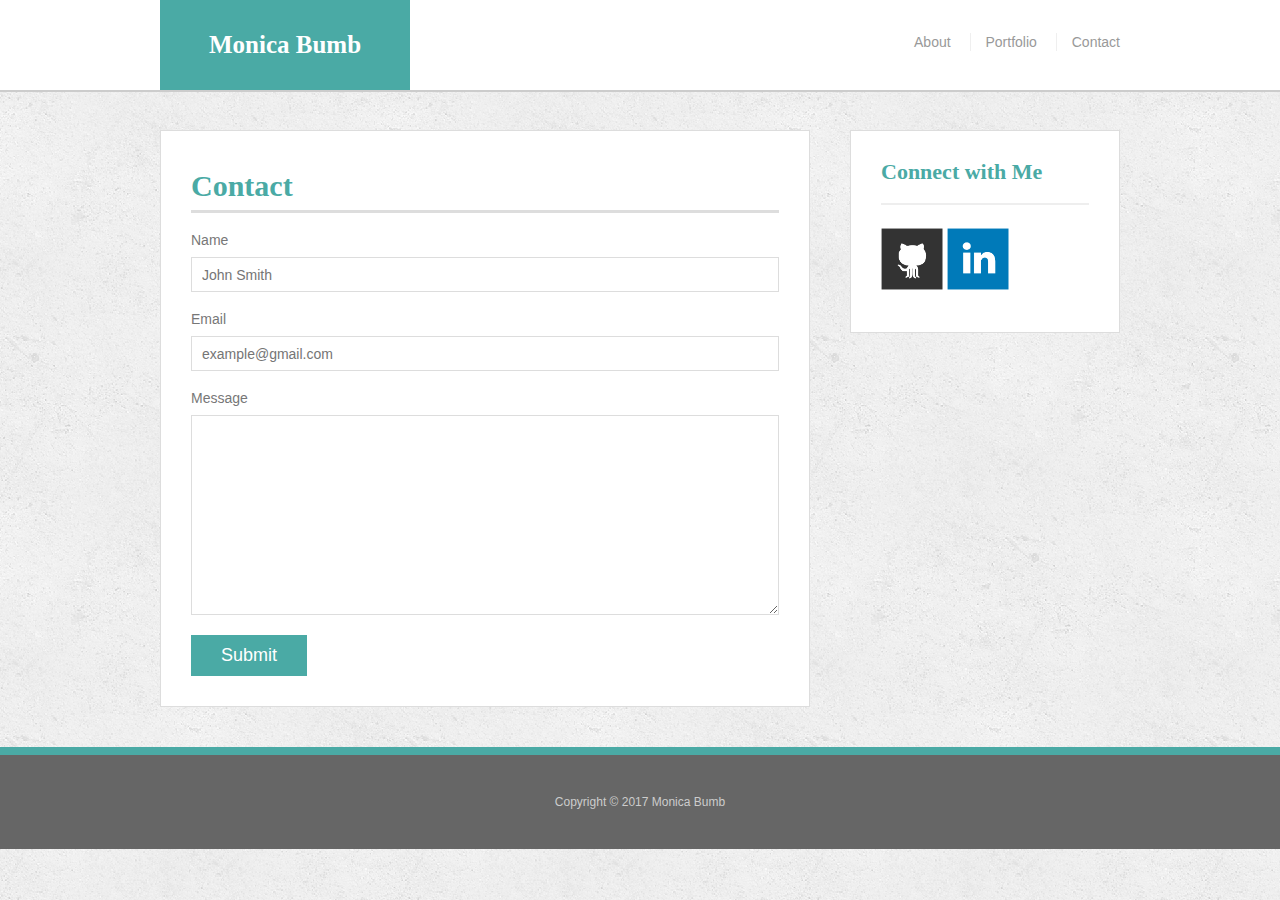
<file: contact.html>
<!doctype html>
<html lang="en-us">

<head>
  <meta charset="UTF-8">
  <title>Contact | Monica Bumb</title>
  <link rel="stylesheet" type="text/css" href="assets/css/reset.css">
  <link rel="stylesheet" type="text/css" href="assets/css/style.css">
</head>

<body>

  <header id="masthead">
    <div class="container">
      <a href="index.html" id="logo">Monica Bumb</a>
      <nav>
        <a href="index.html">About</a>
        <a href="portfolio.html">Portfolio</a>
        <a href="contact.html">Contact</a>
      </nav>
    </div>
  </header>

  <div id="main-container" class="container">
    <section class="main-section">
      <h1>Contact</h1>

      <form id="contact-form">
        <ul>
          <li>
            <label for="name">Name</label>
            <input type="text" id="name" name="name" placeholder="John Smith" required="required">
          </li>
          <li>
            <label for="email">Email</label>
            <input type="email" id="email" name="email" placeholder="example@gmail.com" required="required">
          </li>
          <li>
            <label for="message">Message</label>
            <textarea id="message" name="message" required="required"></textarea>
          </li>
        </ul>
        <input type="submit">
      </form>

    </section>

    <section class="sidebar">
      <div id="connect">
        <h2>Connect with Me</h2>

        <a href="https://github.com/moniquebodique"><img src="assets/images/github-128.png" class="social" alt="GitHub" /></a>
        <a href="https://www.linkedin.com/in/monicabumb/"><img src="assets/images/linkedin-128.png" class="social" alt="LinkedIn" /></a>
       
      </div>
    </section>
  </div>

  <footer>
    <div class="container">
      Copyright &copy; 2017 Monica Bumb
    </div>
  </footer>
</body>

</html>
</file>
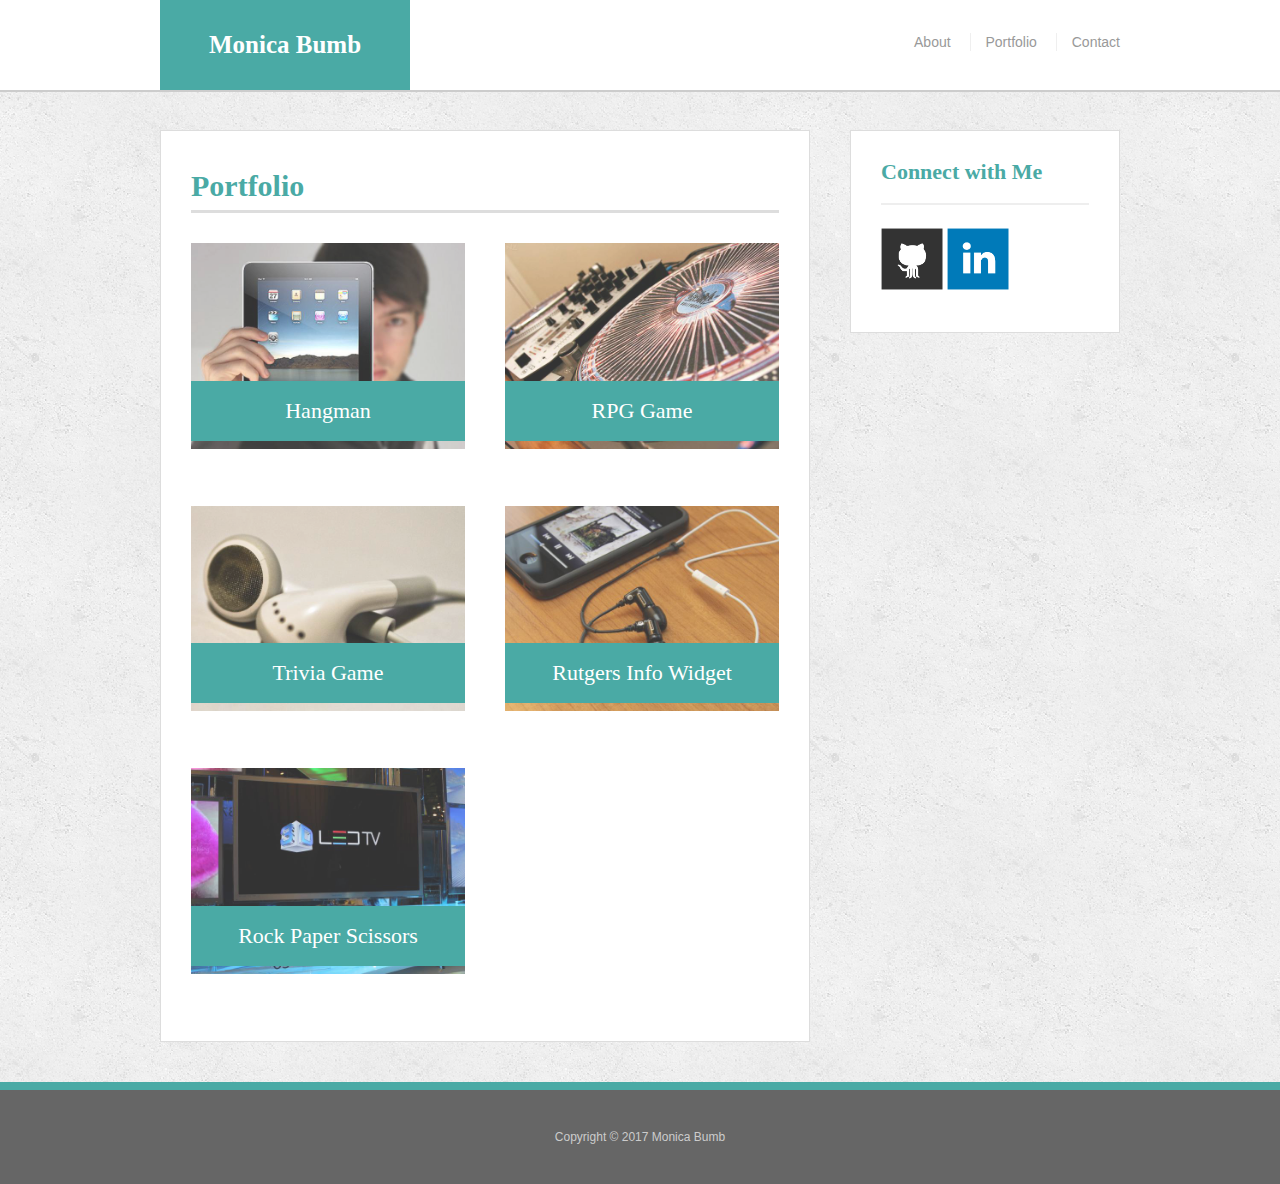
<file: portfolio.html>
<!doctype html>
<html lang="en-us">

<head>
  <meta charset="UTF-8">
  <title>Portfolio | Monica Bumb</title>
  <link rel="stylesheet" type="text/css" href="assets/css/reset.css">
  <link rel="stylesheet" type="text/css" href="assets/css/style.css">
</head>

<body>

  <header id="masthead">
    <div class="container">
      <a href="index.html" id="logo">Monica Bumb</a>
      <nav>
        <a href="index.html">About</a>
        <a href="portfolio.html">Portfolio</a>
        <a href="contact.html">Contact</a>
      </nav>
    </div>
  </header>

  <div id="main-container" class="container">
    <section class="main-section">
      <h1>Portfolio</h1>

      <div class="work">
        <img src="assets/images/technics-q-c-640-480-1.jpg" alt="hangman">

        <h3>Hangman</h3>
      </div>
      <div class="work">
        <img src="assets/images/technics-q-c-640-480-2.jpg" alt="RPG Game">

        <h3>RPG Game</h3>
      </div>
      <div class="work">
        <img src="assets/images/technics-q-c-640-480-5.jpg" alt="Trivia Game">

        <h3>Trivia Game</h3>
      </div>
      <div class="work">
        <img src="assets/images/technics-q-c-640-480-7.jpg" alt="Rutgers Info Widget">

        <h3>Rutgers Info Widget</h3>
      </div>
      <div class="work">
        <img src="assets/images/technics-q-c-640-480-9.jpg" alt="Rock Paper Scissors">

        <h3>Rock Paper Scissors</h3>
      </div>

    </section>

    <section class="sidebar">
      <div id="connect">
        <h2>Connect with Me</h2>

        <a href="https://github.com/moniquebodique"><img src="assets/images/github-128.png" class="social" alt="GitHub" /></a>
        <a href="https://www.linkedin.com/in/monicabumb/"><img src="assets/images/linkedin-128.png" class="social" alt="LinkedIn" /></a>
       
      </div>
    </section>
  </div>

  <footer>
    <div class="container">
      Copyright &copy; 2017 Monica Bumb
    </div>
  </footer>
</body>

</html>
</file>
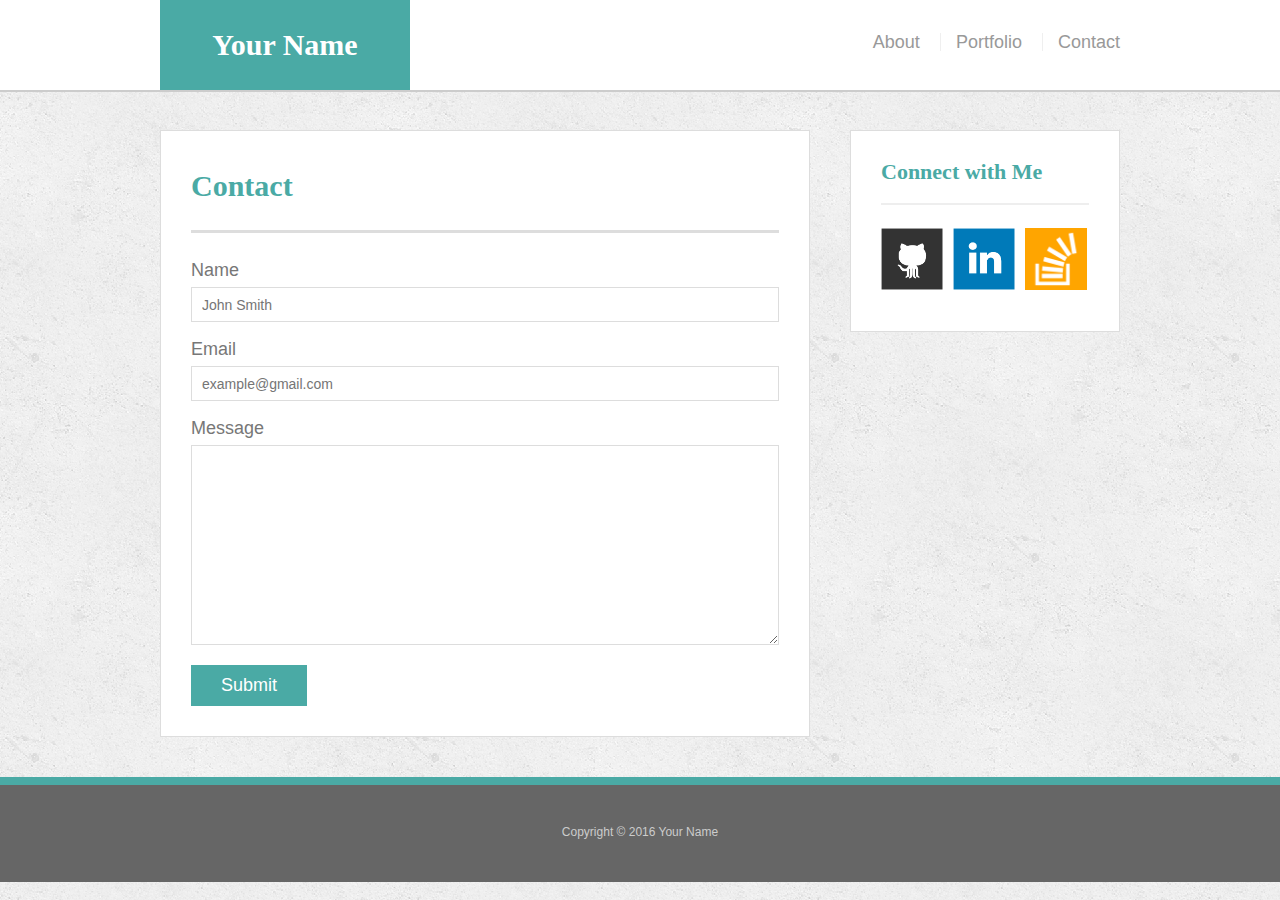
<file: bonus/hover-styles.html>
<!doctype html>
<html lang="en-us">

<head>
  <meta charset="UTF-8">
  <title>Hover Styling</title>
  <link rel="stylesheet" type="text/css" href="assets/css/reset.css">
  <link rel="stylesheet" type="text/css" href="assets/css/style.css">
</head>

<body>

  <header id="masthead">
    <div class="container">
      <a href="#" id="logo">Your Name</a>
      <nav>
        <a href="#">About</a>
        <a href="#">Portfolio</a>
        <a href="#">Contact</a>
      </nav>
    </div>
  </header>

  <div id="main-container" class="container">
    <section class="main-section">
      <h1>Contact</h1>

      <form id="contact-form">
        <ul>
          <li>
            <label for="name">Name</label>
            <input type="text" id="name" name="name" placeholder="John Smith" required="required">
          </li>
          <li>
            <label for="email">Email</label>
            <input type="email" id="email" name="email" placeholder="example@gmail.com" required="required">
          </li>
          <li>
            <label for="message">Message</label>
            <textarea id="message" name="message" required="required"></textarea>
          </li>
        </ul>
        <input type="submit">
      </form>

    </section>

    <section class="sidebar">
      <div id="connect">
        <h2>Connect with Me</h2>

        <img src="assets/images/github-128.png" class="social" alt="Github">
        <img src="assets/images/linkedin-128.png" class="social" alt="LinkedIn">
        <img src="assets/images/stackoverflow-128.png" class="social" alt="Stack Overflow">
      </div>
    </section>
  </div>

  <footer>
    <div class="container">
      Copyright &copy; 2016 Your Name
    </div>
  </footer>
</body>

</html>
</file>
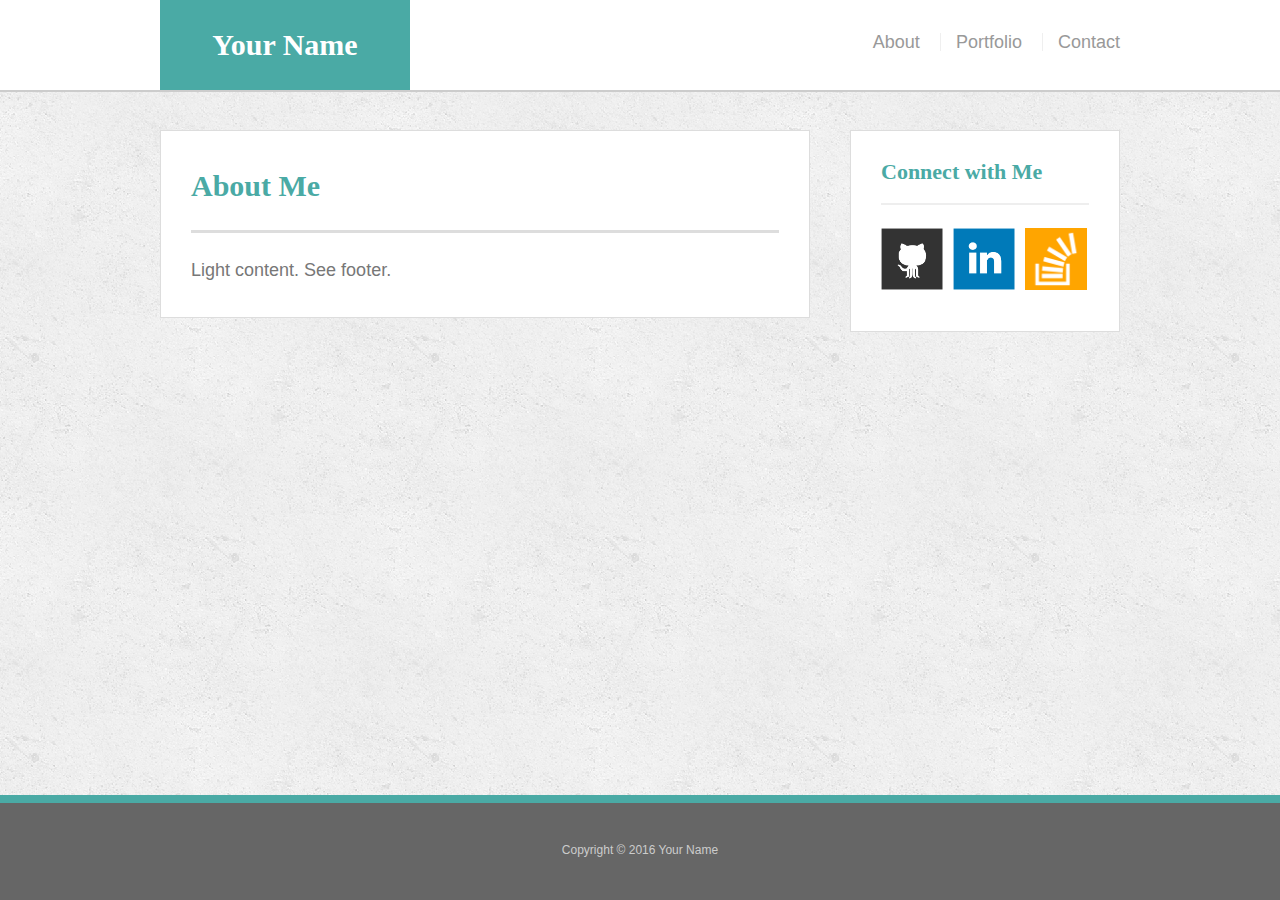
<file: bonus/sticky-footer.html>
<!doctype html>
<html lang="en-us">

<head>
  <meta charset="UTF-8">
  <title>Sticky Footer</title>
  <link rel="stylesheet" type="text/css" href="assets/css/reset.css">
  <link rel="stylesheet" type="text/css" href="assets/css/style.css">
</head>

<body>

  <header id="masthead">
    <div class="container">
      <a href="#" id="logo">Your Name</a>
      <nav>
        <a href="#">About</a>
        <a href="#">Portfolio</a>
        <a href="#">Contact</a>
      </nav>
    </div>
  </header>

  <div class="wrapper">
    <div id="main-container" class="container">
      <section class="main-section">
        <h1>About Me</h1>

        <p>Light content. See footer.</p>

      </section>

      <section class="sidebar">
        <div id="connect">
          <h2>Connect with Me</h2>

          <img src="assets/images/github-128.png" class="social" alt="Github">
          <img src="assets/images/linkedin-128.png" class="social" alt="LinkedIn">
          <img src="assets/images/stackoverflow-128.png" class="social" alt="Stack Overflow">
        </div>
      </section>

      <div class="push"></div>
    </div>
  </div>

  <footer>
    <div class="container">
      Copyright &copy; 2016 Your Name
    </div>
  </footer>
</body>

</html>
</file>
<file: assets/css/style.css>
body {
  font-family: Arial, "Helvetica Neue", Helvetica, sans-serif;
  font-size: 14px;
  line-height: 34px;
  color: #777;
  background: url("../images/concrete_seamless.png");
}

* {
  box-sizing: border-box;
}

/* general */

.container {
  width: 100%;
  max-width: 960px;
  margin: 0 auto;
  clear: both;
}

h1,
h2,
h3,
p {
  margin-bottom: 10px;
}

p:last-child {
  margin-bottom: 0;
}

h1,
h2,
h3 {
  font-family: Georgia, Times, "Times New Roman", serif;
  font-weight: 700;
  color: #4aaaa5;
}

h1 {
  /* padding-bottom: 3px; */
  font-size: 30px;
  line-height: 49px;
  border-bottom: 3px solid #ddd;
}

h2,
h3 {
  font-size: 22px;
}

/* header */

#masthead {
  position: fixed;
  z-index: 99;
  width: 100%;
  margin: 0 0 10px;
  overflow: auto;
  color: #fff;
  background: #fff;
  border-bottom: 2px solid #ccc;
}

#logo {
  float: left;
  width: 250px;
  height: 90px;
  font-family: Georgia, Times, "Times New Roman", serif;
  font-size: 25px;
  font-weight: 700;
  line-height: 90px;
  color: #fff;
  text-align: center;
  text-decoration: none;
  background: #4aaaa5;
}

nav {
  float: right;
  margin-top: 25px;
}

nav a {
  display: inline-block;
  padding-left: 15px;
  margin-left: 15px;
  line-height: 18px;
  color: #999;
  text-decoration: none;
  border-left: 1px solid #efefef;
}

nav a:first-child {
  border-left: 0 none;
}

/* footer */

footer {
  padding: 30px 0;
  clear: both;
  font-size: 12px;
  color: #fff;
  color: #ccc;
  text-align: center;
  background: #666;
  border-top: 8px solid #4aaaa5;
}

/* sidebar */

.sidebar {
  float: right;
  width: 100%;
  max-width: 270px;
  padding: 30px;
  margin-bottom: 20px;
  background: #fff;
  border: 1px solid #ddd;
}

h3,
.sidebar h2 {
  padding-bottom: 20px;
  margin-bottom: 15px;
  line-height: 22px;
  border-bottom: 2px solid #eee;
}

.social {
  width: 62px;
  height: 62px;
  margin-top: 8px;
  margin-right: 5px;
}

.social:last-child {
  margin-right: 0;
}

/* main */

#main-container {
  padding-top: 130px;
}

.main-section {
  float: left;
  width: 100%;
  max-width: 650px;
  padding: 30px;
  margin: 0 0 40px;
  background: #fff;
  border: 1px solid #ddd;
}

/* portfolio page */

.work {
  position: relative;
  float: left;
  width: 274px;
  margin: 20px 0 25px;
  overflow: auto;
}

.work:nth-child(even) {
  margin-right: 40px;
}

.work img {
  width: 100%;
  border: 0 none;
  opacity: 0.8;
}

.work h3 {
  position: absolute;
  bottom: 20px;
  width: 100%;
  padding: 15px;
  margin-bottom: 0;
  font-weight: 300;
  line-height: 30px;
  color: #fff;
  text-align: center;
  background: #4aaaa5;
  border-bottom: 0;
}

.auth-image {
  float: left;
  width: 200px;
  height: auto;
  margin-top: 10px;
  margin-right: 25px;
}

/* contact page */

#contact-form ul {
  margin-bottom: 20px;
}

#contact-form li {
  margin-bottom: 10px;
}

label,
input[type=text],
input[type=email],
textarea {
  display: block;
  width: 100%;
}

input[type=text],
input[type=email],
textarea {
  height: 35px;
  padding: 0 10px;
  font-size: 14px;
  border: 1px solid #ddd;
}

textarea {
  height: 200px;
}

input[type=submit] {
  padding: 10px 30px;
  font-size: 18px;
  color: #fff;
  cursor: pointer;
  background: #4aaaa5;
  border: 0 none;
}

@media only screen and (max-width: 980px)  {
    .container .navbar .navbar-default .col-sm-4 .col-sm-5 {
      padding:0 20px;
      max-width:768px;
    }
    .container{
      padding-top:130px;
      max-width: 420px;
    }

.body{
      background-color:black;
    }
@media only screen and (max-width: 768px)  {
    .container .navbar .navbar-default .col-sm-4 .col-sm-5 {
      padding:0 20px;
      max-width:640px;
    }
    .container{
      padding-top:130px;
      max-width: 420px;
    }

    .body{
      background-color:black;
    }

@media only screen and (max-width: 640px)  {
    .container .navbar .navbar-default .col-sm-4 .col-sm-5 {
      padding:0 20px;
      max-width:768px;
    }
    .container{
      padding-top:130px;
      max-width: 400px;
    }

    .header{
      position:static;
    }

    .body{
      background-color:black;
    }
</file>
<file: bonus/assets/css/style.css>
body {
  font-family: Arial, "Helvetica Neue", Helvetica, sans-serif;
  font-size: 18px;
  line-height: 34px;
  color: #777;
  background: url("../images/concrete_seamless.png");
}

* {
  box-sizing: border-box;
  margin: 0;
}

/* sticky footer styling */

/* http://ryanfait.com/html5-sticky-footer/ */

html,
body {
  height: 100%;
}

.wrapper {
  height: auto !important;
  height: 100%;
  min-height: 100%;
  margin: 0 auto -105px;
}

footer,
.push {
  height: 105px;
}

/* end sticky footer styling */

/* start hover styling */

#logo:hover,
input[type=submit]:hover {
  background: #5e7f7e;
}

nav a:hover {
  color: #5e7f7e;
}

.social:hover {
  cursor: pointer;
  opacity: 0.8;
}

/* end hover styling */

/* general styling */

.container {
  width: 100%;
  max-width: 960px;
  margin: 0 auto;
  clear: both;
}

h1,
h2,
h3,
p {
  margin-bottom: 20px;
}

p:last-child {
  margin-bottom: 0;
}

h1,
h2,
h3 {
  font-family: Georgia, Times, "Times New Roman", serif;
  font-weight: 700;
  color: #4aaaa5;
}

h1 {
  padding-bottom: 20px;
  font-size: 30px;
  line-height: 49px;
  border-bottom: 3px solid #ddd;
}

h2,
h3 {
  font-size: 22px;
}

/* header */

#masthead {
  position: fixed;
  z-index: 99;
  width: 100%;
  margin: 0 0 30px;
  overflow: auto;
  color: #fff;
  background: #fff;
  border-bottom: 2px solid #ccc;
}

#logo {
  float: left;
  width: 250px;
  height: 90px;
  font-family: Georgia, Times, "Times New Roman", serif;
  font-size: 30px;
  font-weight: 700;
  line-height: 90px;
  color: #fff;
  text-align: center;
  text-decoration: none;
  background: #4aaaa5;
}

nav {
  float: right;
  margin-top: 25px;
}

nav a {
  display: inline-block;
  padding-left: 15px;
  margin-left: 15px;
  line-height: 18px;
  color: #999;
  text-decoration: none;
  border-left: 1px solid #efefef;
}

nav a:first-child {
  border-left: 0 none;
}

/* footer */

footer {
  padding: 30px 0;
  clear: both;
  font-size: 12px;
  color: #fff;
  color: #ccc;
  text-align: center;
  background: #666;
  border-top: 8px solid #4aaaa5;
}

/* sidebar */

.sidebar {
  float: right;
  width: 100%;
  max-width: 270px;
  padding: 30px;
  margin-bottom: 20px;
  background: #fff;
  border: 1px solid #ddd;
}

h3,
.sidebar h2 {
  padding-bottom: 20px;
  margin-bottom: 15px;
  line-height: 22px;
  border-bottom: 2px solid #eee;
}

.social {
  width: 62px;
  height: 62px;
  margin-top: 8px;
  margin-right: 5px;
}

.social:last-child {
  margin-right: 0;
}

/* main */

#main-container {
  padding-top: 130px;
}

.main-section {
  float: left;
  width: 100%;
  max-width: 650px;
  padding: 30px;
  margin: 0 0 40px;
  background: #fff;
  border: 1px solid #ddd;
}

/* contact page */

#contact-form ul {
  margin-bottom: 20px;
}

#contact-form li {
  margin-bottom: 10px;
}

label,
input[type=text],
input[type=email],
textarea {
  display: block;
  width: 100%;
}

input[type=text],
input[type=email],
textarea {
  height: 35px;
  padding: 0 10px;
  font-size: 14px;
  border: 1px solid #ddd;
}

textarea {
  height: 200px;
}

input[type=submit] {
  padding: 10px 30px;
  font-size: 18px;
  color: #fff;
  cursor: pointer;
  background: #4aaaa5;
  border: 0 none;
}
</file>
